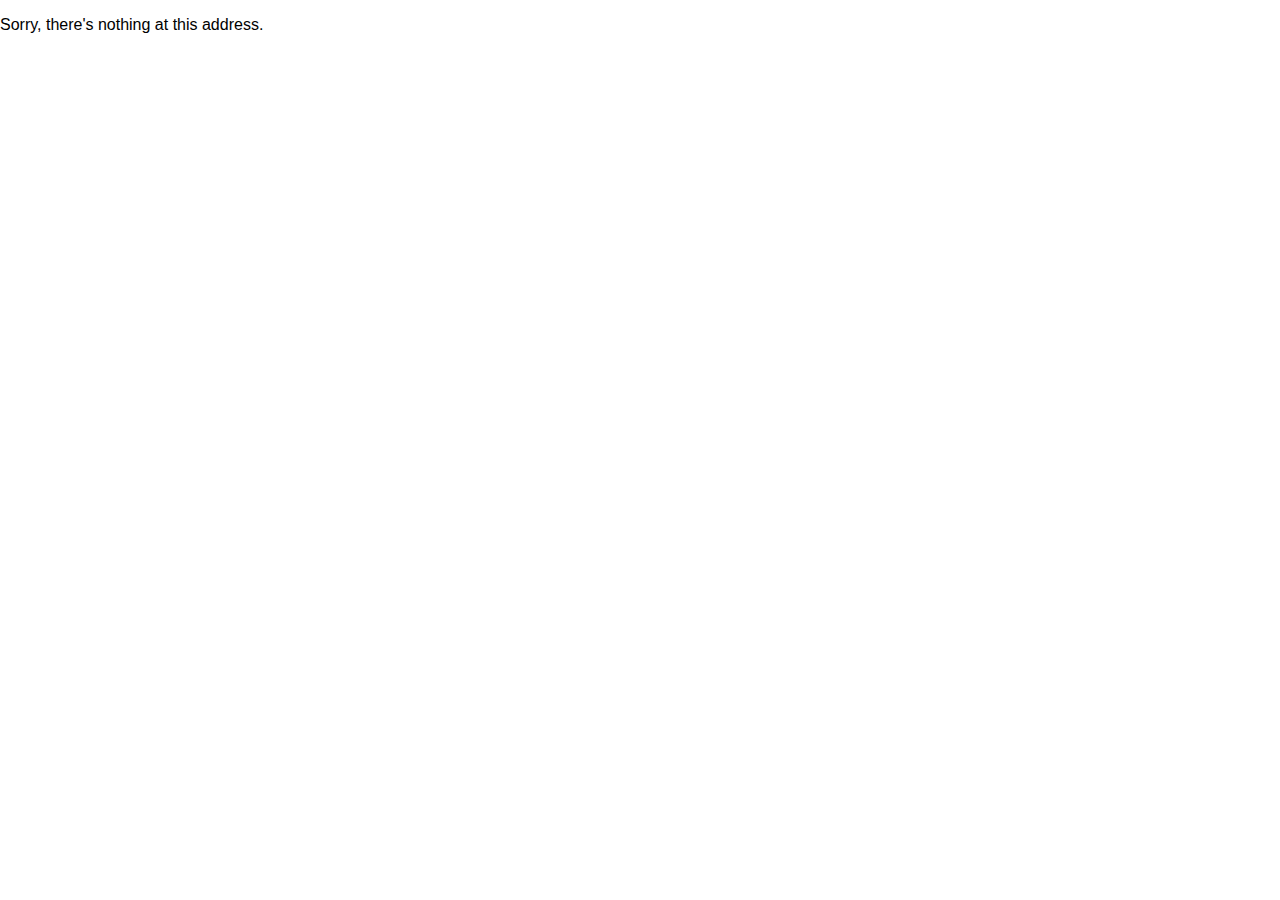
<file: index.html>
<!DOCTYPE html>
<html lang="en">

<head>
    <meta charset="utf-8" />
    <meta name="viewport" content="width=device-width, initial-scale=1.0, maximum-scale=1.0, user-scalable=no, viewport-fit=cover" />
    <title>BlazorGridVirtualizeSample</title>
    <base href="/" />
    <link href="styles/app.css" rel="stylesheet" />
</head>

<body>
    <div class="status-bar-safe-area"></div>

    <div id="app"></div>

    <div id="blazor-error-ui">
        An unhandled error has occurred.
        <a href="" class="reload">Reload</a>
        <a class="dismiss">🗙</a>
    </div>
    <script src="_framework/blazor.webassembly.js"></script>
    <script src="scripts/windowSize.js"></script>
</body>

</html>
</file>
<file: styles/app.css>
html, body {
    margin: 0;
    overflow-x: hidden;
    font-family: 'Helvetica Neue', Helvetica, Arial, sans-serif;
}

h1:focus {
    outline: none;
}

#blazor-error-ui {
    background: lightyellow;
    bottom: 0;
    box-shadow: 0 -1px 2px rgba(0, 0, 0, 0.2);
    display: none;
    left: 0;
    padding: 0.6rem 1.25rem 0.7rem 1.25rem;
    position: fixed;
    width: 100%;
    z-index: 1000;
}

#blazor-error-ui .dismiss {
    cursor: pointer;
    position: absolute;
    right: 0.75rem;
    top: 0.5rem;
}

.blazor-error-boundary {
    background: url([data-uri]) no-repeat 1rem/1.8rem, #b32121;
    padding: 1rem 1rem 1rem 3.7rem;
    color: white;
}

.blazor-error-boundary::after {
    content: "An error has occurred."
}

.status-bar-safe-area {
    display: none;
}

@supports (-webkit-touch-callout: none) {
    .status-bar-safe-area {
        display: flex;
        position: sticky;
        top: 0;
        height: env(safe-area-inset-top);
        width: 100%;
        z-index: 1;
    }

    .flex-column, .navbar-brand {
        padding-left: env(safe-area-inset-left);
    }
}
</file>
